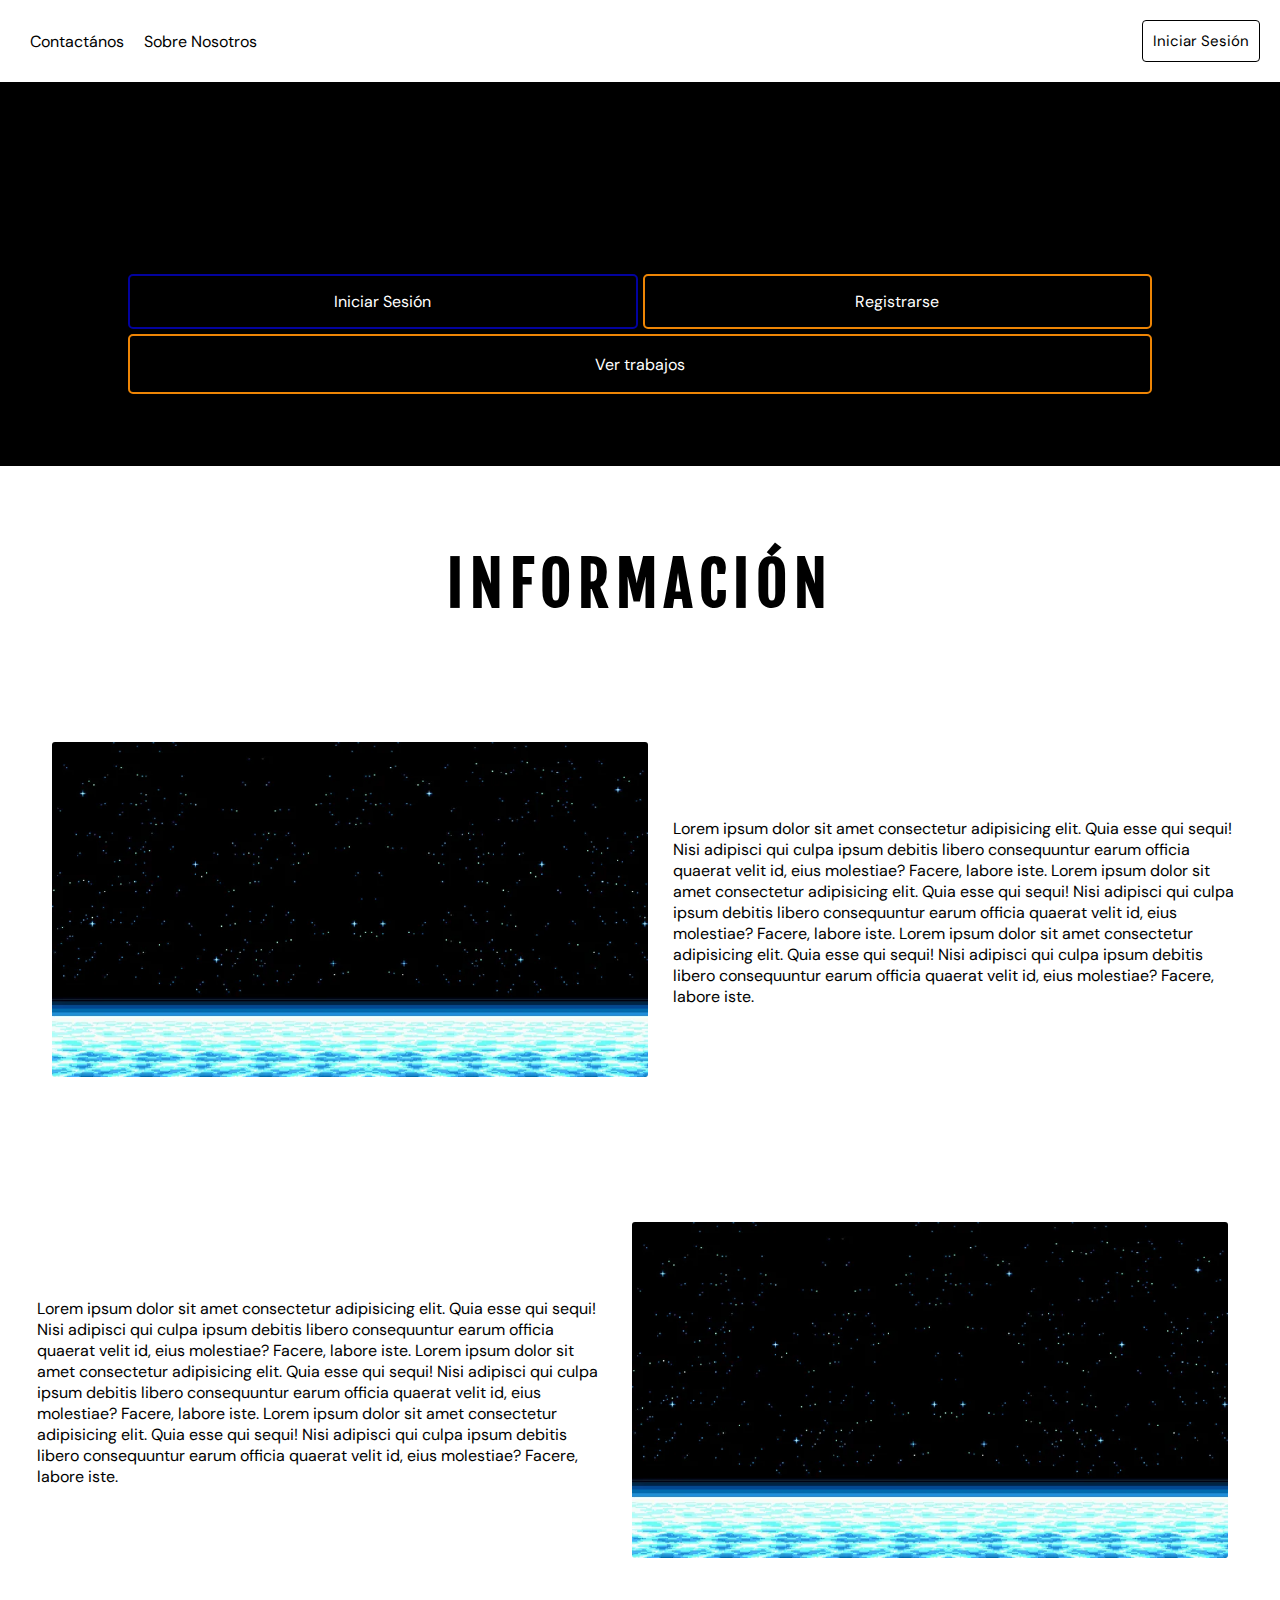
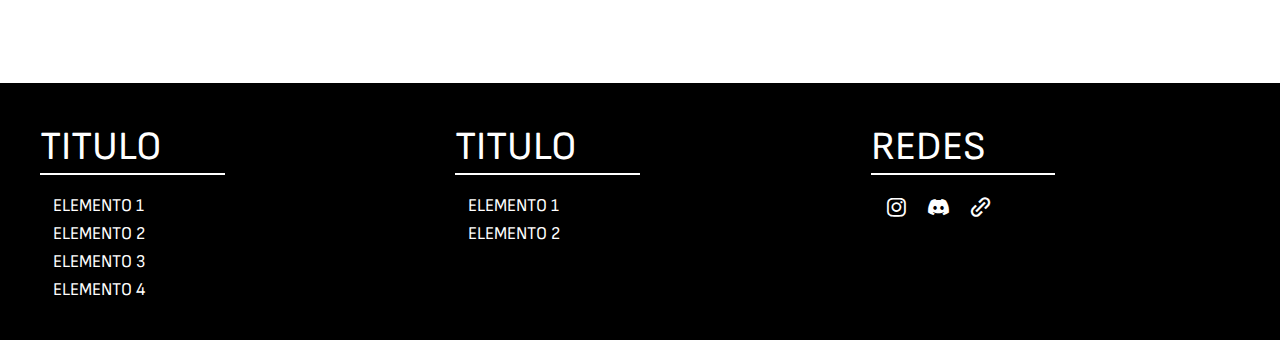
<file: index.html>
<!DOCTYPE html>
<html lang="es">
<head>
    <meta charset="UTF-8">
    <meta name="viewport" content="width=device-width, initial-scale=1.0">
    <!-- CSS STYLE PRINCIPAL -->
    <link rel="stylesheet" href="css/styles.css">
    <link href='https://unpkg.com/boxicons@2.1.4/css/boxicons.min.css' rel='stylesheet'>

    <title>Página Principal</title>
</head>
<body>
    
    <header>
        <!-- ELEMENTOS A LA IZQUIERDA DEL HEADER -->

        <ul class="elements-header">
            <li><a href="#">Contactános</a></li>
            <li><a href="#information">Sobre Nosotros</a></li>
        </ul>

        <!-- BOTONES DE INICIO DE SESIÓN -->

        <div class="buttons-login">
            <a id="button-login" href="login.html">Iniciar Sesión   </a>
        <!--<i class='bx bxs-user'></i> USAR AL INICIAR SESION-->            
        </div>
        
    </header>

        <!-- CONTENEDOR GENERAL DE LOS BOTONES -->

        <section class="buttons-principal-page">

            <!-- BOTONES -->

            <div class="button button-login" onclick="window.location.href='login.html'">
                <a href="login.html">Iniciar Sesión</a>
            </div>
    
            <div class="button button-register" onclick="window.location.href='register.html'">
                <a href="login.html">Registrarse</a>
            </div>
    
            <div class="button button-post" onclick="window.location.href='jobs.html'">
                <a href="jobs.html">Ver trabajos</a>
            </div>
    
        </section>

        <!-- TITULO CATEGORIAS -->
    <h1 class="title-information">información</h1>
        
        <!-- CUADRANTES DE INFORMACIÓN -->
        <section id="information"> <!-- ABRE SECCIÓN -->

            <div class="information-card i1"> <!-- ABRE CARTA -->

                <div class="container-img">
                    <img src="img/prueba-3.webp" alt="img">
                </div>

                <p class="information-text">Lorem ipsum dolor sit amet consectetur adipisicing elit. Quia esse qui sequi! 
                    Nisi adipisci qui culpa ipsum debitis libero consequuntur earum officia quaerat velit id, 
                    eius molestiae? Facere, labore iste. Lorem ipsum dolor sit amet consectetur adipisicing elit. Quia esse qui sequi! 
                    Nisi adipisci qui culpa ipsum debitis libero consequuntur earum officia quaerat velit id, 
                    eius molestiae? Facere, labore iste. Lorem ipsum dolor sit amet consectetur adipisicing elit. Quia esse qui sequi! 
                    Nisi adipisci qui culpa ipsum debitis libero consequuntur earum officia quaerat velit id, 
                    eius molestiae? Facere, labore iste.
                </p>

            </div>   <!-- CIERRA CARTA -->


            <div class="information-card i2"> <!-- ABRE CARTA -->

                <div class="container-img">
                    <img src="img/prueba-3.webp" alt="img">
                </div>

                <p class="information-text">Lorem ipsum dolor sit amet consectetur adipisicing elit. Quia esse qui sequi! 
                    Nisi adipisci qui culpa ipsum debitis libero consequuntur earum officia quaerat velit id, 
                    eius molestiae? Facere, labore iste. Lorem ipsum dolor sit amet consectetur adipisicing elit. Quia esse qui sequi! 
                    Nisi adipisci qui culpa ipsum debitis libero consequuntur earum officia quaerat velit id, 
                    eius molestiae? Facere, labore iste. Lorem ipsum dolor sit amet consectetur adipisicing elit. Quia esse qui sequi! 
                    Nisi adipisci qui culpa ipsum debitis libero consequuntur earum officia quaerat velit id, 
                    eius molestiae? Facere, labore iste.
                </p>

            </div>   <!-- CIERRA CARTA -->

        </section> <!-- CIERRA SECCIÓN -->


        <!-- FOOTER -->
        <footer> <!-- ABRE FOOTER -->

            <!-- CONTENEDOR 1 -->
            <div class="container-footer-information f1">

                <dl>

                    <dt>titulo</dt>
                    <hr>

                    <dd>elemento 1</dd>
                    <dd>elemento 2</dd>
                    <dd>elemento 3</dd>
                    <dd>elemento 4</dd>

                </dl> <!-- CIERRE CONTENEDOR 1 -->

            </div>

            <!-- CONTENEDOR 2 -->
            <div class="container-footer-information f2">

                <dl>

                    <dt>titulo</dt>
                    <hr>
                  
                    <dd>elemento 1</dd>
                    <dd>elemento 2</dd>

                </dl>

            </div> <!-- CIERRE CONTENEDOR 2 -->

            <!-- CONTENEDOR 3 -->
            <div class="container-footer-networks f3">

                <dl>

                    <dt>REDES</dt>
                    <hr>

                    <div class="container-networks-icons">

                        <i class='bx bxl-instagram'></i>
                        <i class='bx bxl-discord-alt' ></i>                        
                        <i class='bx bx-link-alt' ></i>     

                    </div>

                </dl>

            </div> <!-- CIERRE CONTENEDOR 3 -->

        </footer> <!-- CIERRE FOOTER -->

</body>

</html>
</file>
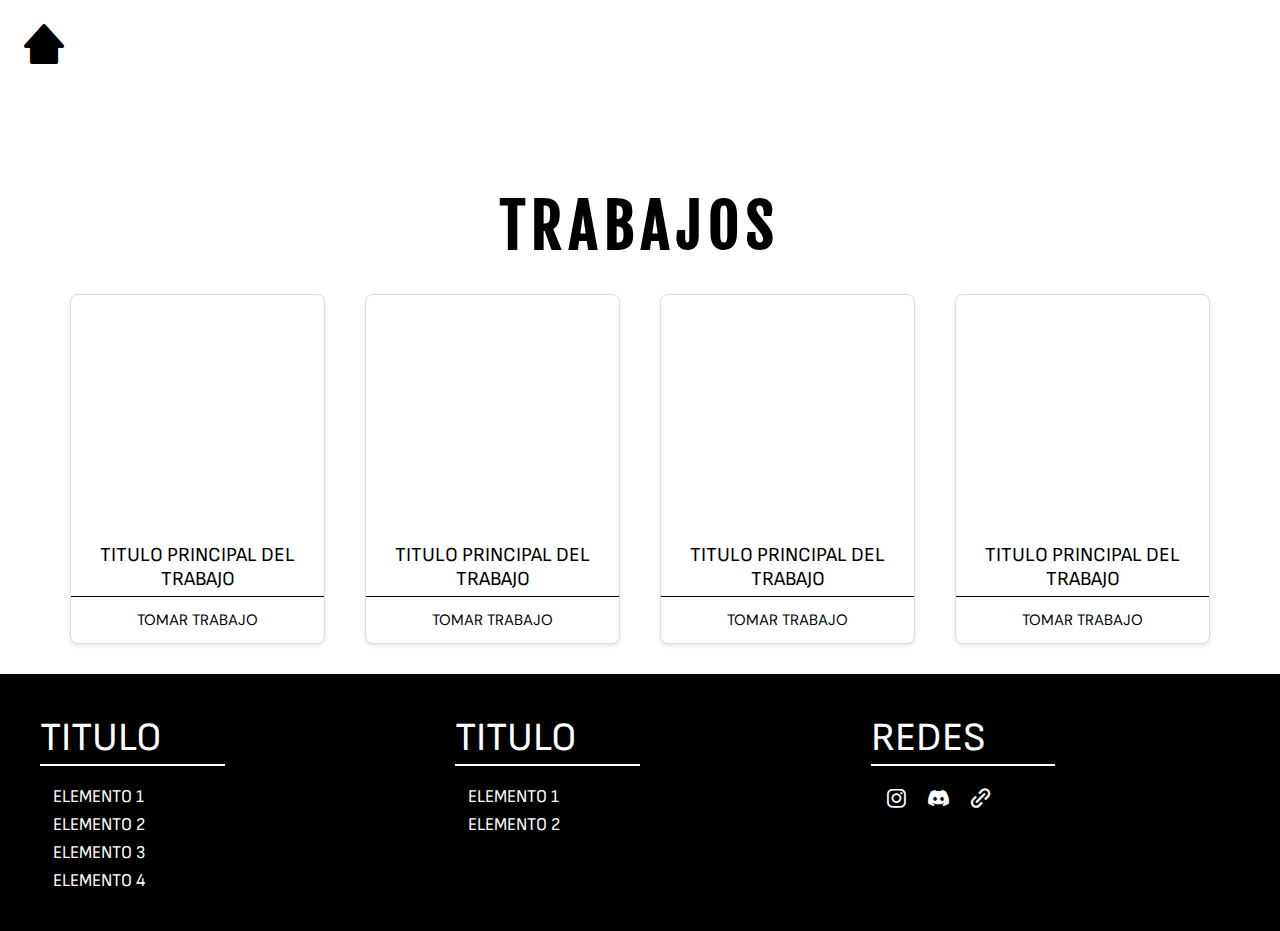
<file: jobs.html>
<!DOCTYPE html>
<html lang="en">
<head>
    <meta charset="UTF-8">
    <meta name="viewport" content="width=device-width, initial-scale=1.0">
    <link href='https://unpkg.com/boxicons@2.1.4/css/boxicons.min.css' rel='stylesheet'>
    <link rel="stylesheet" href="css/styles.css">
    <link rel="stylesheet" href="css/jobs.css">
    <title>Trabajos</title>
</head>
<body>
        <!-- TITULO TRABAJOS -->
    <header>
            <!-- ICONO HOME -->
        <i class='bx bxs-home-alt-2 bx-lg'  onclick="window.location.href='index.html'"></i>
    
    </header>

    <h1 class="title-jobs">trabajos</h1>

        <section id="jobs">  <!-- ABRE SECCIÓN -->

        <!-- CARTAS DE TRABAJOS -->
        <!-- MODIFICAR A PHP (while) -->

            <div class="jobs-card c1">
                <p class="categorie-title">TITULO PRINCIPAL DEL TRABAJO</p>
                <button>Tomar Trabajo</button>
            </div>

            <div class="jobs-card c1">
                <p class="categorie-title">TITULO PRINCIPAL DEL TRABAJO</p>
                <button>Tomar TRABAJO</button>
            </div>

            <div class="jobs-card c1">
                <p class="categorie-title">TITULO PRINCIPAL DEL TRABAJO</p>
                <button>Tomar TRABAJO</button>
            </div>

            <div class="jobs-card c1">
                <p class="categorie-title">TITULO PRINCIPAL DEL TRABAJO</p>
                <button>Tomar TRABAJO</button>
            </div>


        </section> <!-- CIERRA SECCIÓN -->


        <!-- FOOTER -->
        <footer> <!-- ABRE FOOTER -->

            <!-- CONTENEDOR 1 -->
            <div class="container-footer-information f1">

                <dl>

                    <dt>titulo</dt>
                    <hr>

                    <dd>elemento 1</dd>
                    <dd>elemento 2</dd>
                    <dd>elemento 3</dd>
                    <dd>elemento 4</dd>

                </dl> <!-- CIERRE CONTENEDOR 1 -->

            </div>

            <!-- CONTENEDOR 2 -->
            <div class="container-footer-information f2">

                <dl>

                    <dt>titulo</dt>
                    <hr>
                  
                    <dd>elemento 1</dd>
                    <dd>elemento 2</dd>

                </dl>

            </div> <!-- CIERRE CONTENEDOR 2 -->

            <!-- CONTENEDOR 3 -->
            <div class="container-footer-networks f3">

                <dl>

                    <dt>REDES</dt>
                    <hr>

                    <div class="container-networks-icons">

                        <i class='bx bxl-instagram'></i>
                        <i class='bx bxl-discord-alt' ></i>                        
                        <i class='bx bx-link-alt' ></i>     

                    </div>

                </dl>

            </div> <!-- CIERRE CONTENEDOR 3 -->

        </footer> <!-- CIERRE FOOTER -->

</body>
</html>
</file>
<file: css/styles.css>
/* FUENTES */

@import url('https://fonts.googleapis.com/css2?family=DM+Sans:opsz,wght@9..40,500&display=swap');
@import url('https://fonts.googleapis.com/css2?family=DM+Sans:opsz,wght@9..40,500&family=Fjalla+One&display=swap');
@import url('https://fonts.googleapis.com/css2?family=DM+Sans:opsz,wght@9..40,500&family=Fjalla+One&family=Oswald:wght@500&display=swap');
@import url('https://fonts.googleapis.com/css2?family=DM+Sans:opsz,wght@9..40,500&family=Fjalla+One&family=Maven+Pro:wght@600&family=Oswald:wght@500&display=swap');
@import url('https://fonts.googleapis.com/css2?family=DM+Sans:opsz,wght@9..40,500&family=Fjalla+One&family=Maven+Pro:wght@400;600&family=Oswald:wght@500&family=Sofia+Sans+Semi+Condensed&family=Sofia+Sans:wght@600&display=swap');

/* GENERAL */

*{
    margin: 0;
    padding: 0;
    box-sizing: border-box;
    font-family: 'DM Sans', sans-serif;

}

a{
    text-decoration: none;
}

li{
    list-style: none;
}

/* HEADER */

header{
    padding: 20px;

    display: flex;
    justify-content: space-between;
    align-items: center;
}

header li{
    margin: 10px;
    color: black;

    background-image: linear-gradient(red, red);
    background-position: 0% 100%;
    background-repeat: no-repeat;
    background-size: 0% 2px;
    transition: background-size .3s;
}

header ul{
    display: flex;
    
}

header li a{
    color: black;
}

header li:hover{
    background-size: 100% 2px;
}

/* BOTONES LOGIN */

.buttons-login{
    display: flex;
    justify-content: center;
    align-items: center;

}

.buttons-login .bx-user{
    font-size: 20px;
    color: #000;
    margin: 0 5px;
}

#button-login{
    display: flex;
    justify-content: center;
    align-items: center;

    border: 1px solid black;
    padding: 10px;
    border-radius: 4px;
    color: black;
    font-size: 15px;

    color: black;

    background: linear-gradient(to right, white 0%, 
    white 50%, rgb(3, 3, 204) 50%, rgb(88, 2, 88) 100%);

    background-size: 200.2% 100%;
    transition: background-position 1s;
}   

#button-login:hover{
    background-position: -100% 0;
    color: white;
    transition: 1s;
}

/* BOTONES PRINCIPALES */

.buttons-principal-page{
    display: grid;
    grid-template-columns: 50% 50%;
    grid-template-rows: 55px 65px;

    background-color: #000; /* BORRAR ESTE COLOR */

    height: 300px;
    padding: 15% 10%;
}

.button{
    border-radius: 5px;

    display: flex;
    align-items: center;
    justify-content: center;
}

.button a{
    color: white;
}

.button-login{
    margin-right: 2.5px;
    border: 2px solid rgb(2, 2, 158);

    cursor: pointer;
}

.button-login:hover{
    transition: .5s;
    background-color: rgb(2, 2, 158);
}

.button-register{
    margin-left: 2.5px;
    border: 2px solid rgb(238, 133, 5);

    cursor: pointer;
}

.button-register:hover{
    transition: .5s;
    background-color: rgb(238, 133, 5);
}

.button-post{
    grid-column: 1/3;
    margin-top: 5px;
    border: 2px solid rgb(238, 133, 5);

    cursor: pointer;
}

.button-post:hover{
    transition: .5s;
    background-color: rgb(238, 133, 5);
}

/* CARTAS DE TRABAJO */

.title-jobs{
    text-align: center;
    text-transform: uppercase;
    letter-spacing: 7px;
    font-size: 60px;
    margin-top: 100px;

    font-family: 'Fjalla One', sans-serif;
}

#jobs{
    width: 100%;
    height: auto;
    margin: 90px auto;
    padding: 20px;

    display: grid;
    grid-template-columns: 25% 25% 25% 25%;
}

.jobs-card{
    display: flex;
    flex-direction: column;
    justify-content: end;
    text-align: center;
    border-radius: 20px;
    border: 1px solid gray;

    height: 350px;
    margin: 30px;
}

.jobs-card p{
    margin-top: 30%;
    font-size: 20px;
    color: black;
    text-transform: uppercase;

    font-family: 'Sofia Sans', sans-serif;

    padding: 5px;
    border: 0px solid #000;
    background-color: #fff;
}

.jobs-card button{
    display: flex;
    align-items: start;
    justify-content: center;

    width: 100%;
    padding: 13px;
    text-transform: uppercase;

    border-end-end-radius: 20px;
    border-bottom-left-radius: 20px;
    border: none;
    border-top: 1px solid black;
    background-color: #fff;

    background-color: none;
    font-size: 15px;
    
    cursor: pointer;
}

.jobs-card button:hover{
    transition: 1s;
    background-position: -100% 0;

    color: white;
    background-color: #000;
}

.c1{
    background-image: url(../img/prueba-2.webp);
    background-repeat: no-repeat;
    background-size: 100% 100%;
}

/* INFORMACIÓN */

.title-information{
    text-align: center;
    text-transform: uppercase;
    letter-spacing: 7px;
    font-size: 60px;
    margin: 80px 0;

    font-family: 'Fjalla One', sans-serif;  
}

#information{
    width: 95%;
    margin: 0 auto;
}

.information-card{
    display: flex;
    align-items: center;
    margin: 100px 0;
}

.information-card .container-img{
    padding: 20px;
    width: 1300px;
}

.information-card .container-img img{ 
    width: 100%;   
    border-radius: 3px;
}

.information-text{
    padding: 5px;
    width: 100%;
}

.i2{
    flex-direction: row-reverse;
}

/* FOOTER */

footer{
    display: flex;
    justify-content: space-between;

    background-color: #000;
    padding: 20px;
}

dl dt{ /* TITULOS */
    font-size: 40px;

    font-family: 'Sofia Sans', sans-serif;
    text-transform: uppercase;

    color: white;
}

dl dd{ /* ELEMENTOS */
    font-size: 18px;
    margin-top: 7px;

    font-family: 'Sofia Sans Semi Condensed', sans-serif;
    text-transform: uppercase;

    color: white;
    cursor: pointer;
}

dl dd:hover{
    color: rgb(247, 0, 255);
}

dl hr{ /* LINEAS SEPARADORAS */
    width: 50%;
    margin: 2px 0 20px;

    border: 1px solid white;
}

dl i{ /* ICONOS DE REDES */
    font-size: 25px;
    color: white;

    cursor: pointer;
}

dl i:hover{
    color: rgb(247, 0, 255);
}

dl dd,
dl i{ /* SEPARAR LOS ELEMENTOS DE LA PARED IZQUIERDA */
    margin-left: 13px;
}

.f1, /* CADA UNA DE LAS COLUMNAS */
.f2,
.f3{ 
    width: 33%;
    padding: 20px;
}

@media (max-width = 700px) {

}
</file>
<file: css/jobs.css>
/* ESTILOS ESPECÍFICOS PARA FORMULARIO DE TRABAJOS */

.title-form {
    text-align: center;
    text-transform: uppercase;
    letter-spacing: 7px;
    font-size: 40px;
    margin: 50px 0 30px;
    font-family: 'Fjalla One', sans-serif;
    color: #333;
}

.form-jobs {
    display: flex;
    flex-direction: column;
    max-width: 600px;
    margin: 0 auto;
    padding: 30px;
    background-color: rgba(255, 255, 255, 0.95);
    border: 2px solid rgba(43, 43, 43, 0.1);
    border-radius: 10px;
    box-shadow: 0 4px 15px rgba(0, 0, 0, 0.1);
}

.form-group {
    margin-bottom: 20px;
}

.form-group label {
    display: block;
    margin-bottom: 8px;
    font-weight: bold;
    color: #333;
    font-size: 16px;
    text-transform: uppercase;
    letter-spacing: 1px;
}

.form-group input[type="text"],
.form-group input[type="number"],
.form-group select,
.form-group textarea {
    width: 100%;
    padding: 15px;
    border: 2px solid #ddd;
    border-radius: 5px;
    font-size: 16px;
    background-color: #f9f9f9;
    transition: all 0.3s ease;
    box-sizing: border-box;
}

.form-group input[type="text"]:focus,
.form-group input[type="number"]:focus,
.form-group select:focus,
.form-group textarea:focus {
    border-color: #007bff;
    background-color: #fff;
    box-shadow: 0 0 10px rgba(0, 123, 255, 0.2);
    outline: none;
}

.form-group textarea {
    height: 120px;
    resize: vertical;
    font-family: inherit;
}

.form-group select {
    cursor: pointer;
}

.checkbox-group {
    display: flex;
    align-items: center;
    margin: 25px 0;
}

.checkbox-group input[type="checkbox"] {
    width: auto;
    margin-right: 10px;
    transform: scale(1.2);
}

.checkbox-group label {
    margin-bottom: 0;
    font-size: 14px;
    text-transform: none;
    letter-spacing: normal;
    cursor: pointer;
}

.form-jobs input[type="submit"] {
    background: linear-gradient(135deg, #007bff, #0056b3);
    color: white;
    padding: 15px 30px;
    border: none;
    border-radius: 5px;
    font-size: 18px;
    font-weight: bold;
    text-transform: uppercase;
    letter-spacing: 1px;
    cursor: pointer;
    transition: all 0.3s ease;
    margin-top: 20px;
}

.form-jobs input[type="submit"]:hover {
    background: linear-gradient(135deg, #0056b3, #004085);
    transform: translateY(-2px);
    box-shadow: 0 4px 15px rgba(0, 123, 255, 0.3);
}

.form-jobs input[type="submit"]:active {
    transform: translateY(0);
}

/* RESPONSIVE DESIGN */
@media (max-width: 768px) {
    .form-jobs {
        margin: 20px;
        padding: 20px;
    }
    
    .title-form {
        font-size: 30px;
        letter-spacing: 4px;
    }
    
    .form-group input[type="text"],
    .form-group input[type="number"],
    .form-group select,
    .form-group textarea {
        padding: 12px;
        font-size: 14px;
    }
}

@media (max-width: 480px) {
    .form-jobs {
        margin: 10px;
        padding: 15px;
    }
    
    .title-form {
        font-size: 24px;
        letter-spacing: 2px;
    }
}

/* ESTILOS PARA LAS TARJETAS DE TRABAJOS SEGÚN EL BOCETO */

/* Estilos para las tarjetas de trabajos */
.jobs-card {
    display: flex;
    flex-direction: column;
    border: 1px solid #ddd;
    border-radius: 8px;
    background: white;
    margin: 10px;
    overflow: hidden;
    box-shadow: 0 2px 4px rgba(0,0,0,0.1);
    transition: transform 0.2s ease;
}

.jobs-card:hover {
    transform: translateY(-2px);
    box-shadow: 0 4px 8px rgba(0,0,0,0.15);
}

/* Sección de imagen */
.job-image {
    width: 100%;
    height: 200px;
    background: #f5f5f5;
    display: flex;
    align-items: center;
    justify-content: center;
    border-bottom: 1px solid #ddd;
}

.job-image i {
    font-size: 60px;
    color: #999;
}

/* Sección de título */
.job-title {
    padding: 15px;
    background: white;
    border-bottom: 1px solid #ddd;
    min-height: 60px;
    display: flex;
    align-items: center;
    justify-content: center;
}

.job-title p {
    margin: 0;
    font-size: 16px;
    font-weight: 500;
    color: #333;
    text-align: center;
    line-height: 1.3;
}

/* Sección de acciones */
.job-actions {
    padding: 15px;
    background: white;
    display: flex;
    gap: 10px;
    justify-content: center;
}

.view-details-btn, .take-job-btn {
    padding: 10px 20px;
    border: 1px solid #ddd;
    background: white;
    color: #333;
    border-radius: 4px;
    cursor: pointer;
    font-size: 14px;
    font-weight: 500;
    transition: all 0.2s ease;
    flex: 1;
}

.view-details-btn:hover {
    background: #f8f9fa;
    border-color: #007bff;
    color: #007bff;
}

.take-job-btn:hover:not(:disabled) {
    background: #007bff;
    border-color: #007bff;
    color: white;
}

.take-job-btn:disabled {
    opacity: 0.6;
    cursor: not-allowed;
    background: #6c757d;
    border-color: #6c757d;
    color: white;
}

.take-job-btn.applied {
    background: linear-gradient(135deg, #6c757d 0%, #495057 100%);
    border: none;
    color: white;
    cursor: default;
}

/* Grid para mostrar 4 tarjetas por fila */
#jobs {
    display: grid;
    grid-template-columns: repeat(4, 1fr);
    gap: 20px;
    padding: 20px;
    max-width: 1200px;
    margin: 0 auto;
}

/* Responsive para móviles */
@media (max-width: 1024px) {
    #jobs {
        grid-template-columns: repeat(3, 1fr);
    }
}

@media (max-width: 768px) {
    #jobs {
        grid-template-columns: repeat(2, 1fr);
    }
}

@media (max-width: 480px) {
    #jobs {
        grid-template-columns: 1fr;
    }
}

/* ALERTAS PARA FORMULARIO */
.alert{
    padding: 15px;
    margin: 10px auto;
    border-radius: 5px;
    text-align: center;
    font-size: 14px;
    font-weight: bold;
    animation: slideDown 0.3s ease-out;
}

.alert-success{
    background-color: #4CAF50;
    color: #fff;
    border: 2px solid #45a049;
}

.alert-error{
    background-color: #f44336;
    color: #fff;
    border: 2px solid #da190b;
}

@keyframes slideDown{
    0%{
        opacity: 0;
        transform: translateY(-20px);
    }
    100%{
        opacity: 1;
        transform: translateY(0);
    }
}

/* Estilos adicionales para el modal mejorado */
.job-details-section {
    margin: 20px 0;
    padding: 20px;
    background-color: #f8f9fa;
    border-radius: 8px;
    border-left: 4px solid #2196F3;
}

.job-details-section h3 {
    display: flex;
    align-items: center;
    gap: 8px;
    color: #333;
    margin-top: 0;
    margin-bottom: 15px;
    font-size: 18px;
}

.job-details-section h3 i {
    font-size: 20px;
    color: #2196F3;
}

.job-details-section p {
    margin: 10px 0;
    line-height: 1.6;
    color: #555;
}

.request-form {
    background: #f8f9fa;
    padding: 20px;
    border-radius: 8px;
    margin-top: 20px;
    border: 2px dashed #2196F3;
}

.request-form h3 {
    color: #333;
    margin-bottom: 15px;
}

.request-form label {
    display: block;
    margin-bottom: 8px;
    font-weight: 600;
    color: #333;
}

.request-form textarea {
    width: 100%;
    min-height: 100px;
    padding: 12px;
    border: 2px solid #ddd;
    border-radius: 5px;
    font-family: inherit;
    font-size: 14px;
    resize: vertical;
    transition: border-color 0.3s;
    box-sizing: border-box;
}

.request-form textarea:focus {
    outline: none;
    border-color: #2196F3;
    box-shadow: 0 0 5px rgba(33, 150, 243, 0.2);
}

.request-form small {
    color: #666;
    font-size: 12px;
    display: block;
    margin-top: 5px;
}

.job-info {
    margin: 10px 0;
    font-size: 14px;
    color: #666;
    padding: 10px;
    background: #f8f9fa;
    border-radius: 5px;
}

.job-info p {
    margin: 8px 0;
    display: flex;
    align-items: center;
    gap: 8px;
}

.job-info i {
    font-size: 16px;
    color: #666;
    width: 20px;
}

/* Mejoras en las tarjetas de trabajos */
.jobs-card {
    transition: all 0.3s ease;
}

.jobs-card:hover {
    transform: translateY(-5px);
    box-shadow: 0 8px 16px rgba(0,0,0,0.15);
}

.job-title small {
    display: block;
    margin-top: 5px;
    font-size: 12px;
    color: #666;
    font-weight: normal;
}
</file>
